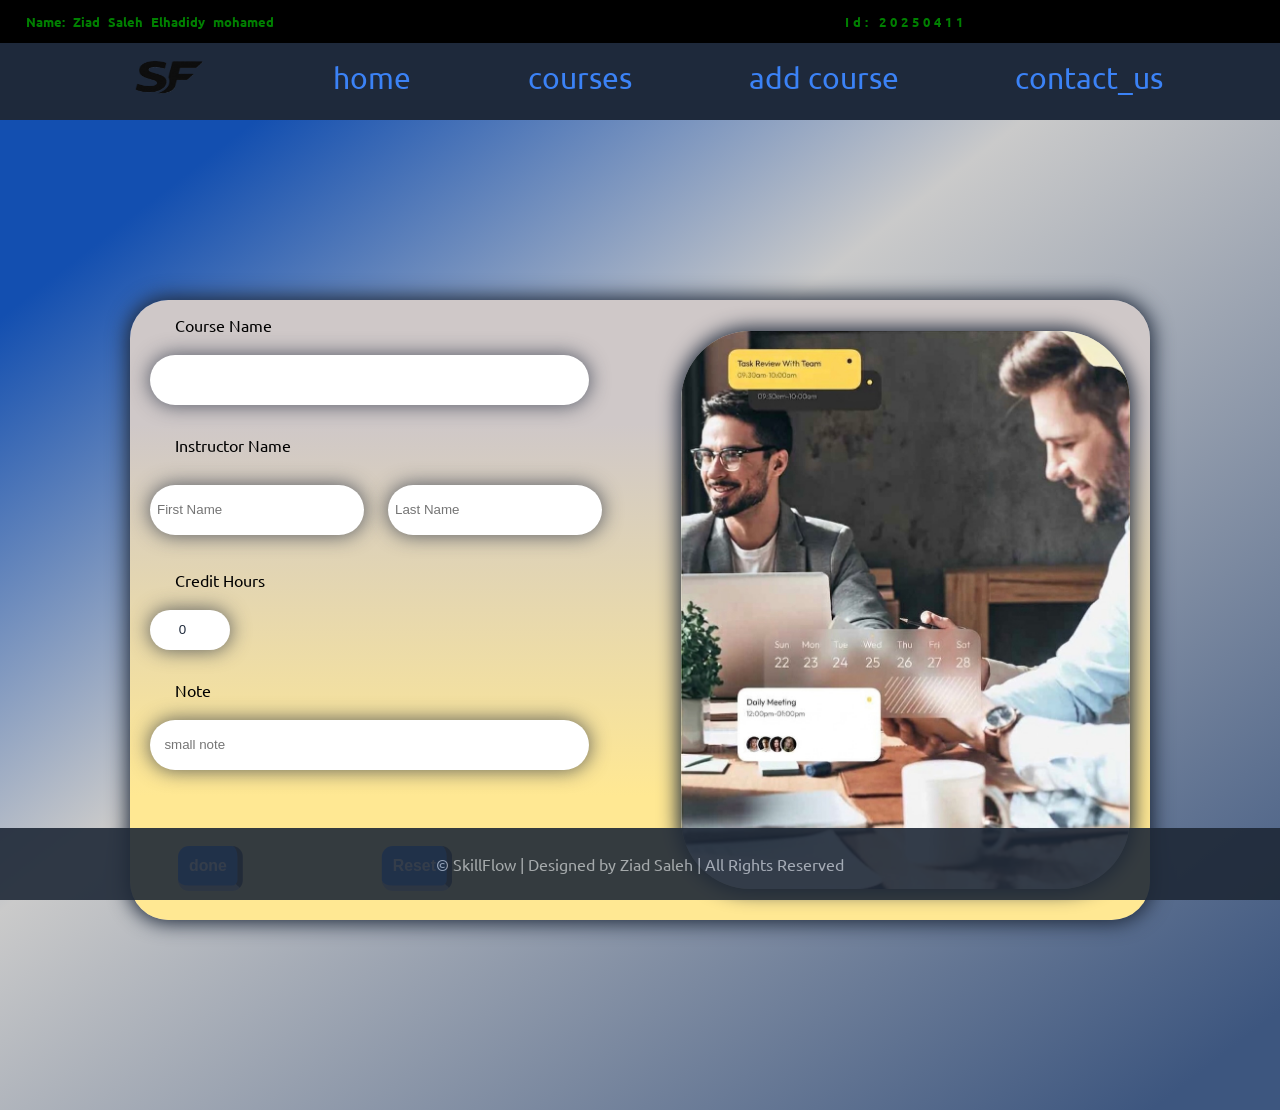
<file: add_course.html>
<!DOCTYPE html>
<html lang="en">
<head>
    <meta charset="UTF-8">
    <meta name="viewport" content="width=device-width, initial-scale=1.0">
    <link rel="stylesheet" href="css/add_course.css">
    <title>courses dashboard</title>

    <link rel="preconnect" href="https://fonts.googleapis.com">
    <link rel="preconnect" href="https://fonts.gstatic.com" crossorigin>
    <link href="https://fonts.googleapis.com/css2?family=Ubuntu:ital,wght@0,300;0,400;0,500;0,700;1,300;1,400;1,500;1,700&display=swap" rel="stylesheet">
</head>
<body>
    <header>
        <!--! the head name and id  -->
        <p class="head-name"> Name: Ziad Saleh Elhadidy mohamed</p>
        <p class="head-id"> Id: 20250411</p>
        <p class="clear"></p>
    </header>
    <nav>
        <ul>
            <li class="logo">
                <img src="images/SF.png" alt="logo" class>
            </li>
            <li> <a href="index.html"> home </a> </li>
            <li> <a href="my_courses.html"> courses </a> </li>
            <li> <a href="add_course.html"> add course </a> </li>
            <li> <a href="contact_us.html"> contact_us </a> </li>
        </ul>
    </nav>
    <main>
        <form action="my_courses.html" method="get" target="_blank">
            <img src="images/meet.jpeg" alt="meeting">
            
            <label for="name"> course name </label>
            <input type="text" id="name" name="name" class="input" required>
            
            <label for="instructor"> instructor name</label>
            <input type="text" id="instructor" name="instructor_first_name" placeholder="First Name" class="instructor input" required>
            <input type="text" name="instructor_last_name" placeholder="Last Name" class="instructor input" required>

            <label for="credits"> credit hours</label>
            <input type="number" id="credits" name="credit_hours" value="0" max="5" min="0" class="credit input" required>

            <label for="note"> note </label>
            <input type="text" id="note" name="note" maxlength="28" placeholder="  small note" class="input">

            <input type="submit" value="done" class="button-sub">
            <input type="reset" class="button-reset">
            
            <input type="submit" class="hide">
            <input type="reset" class="hide">
        </form>
    </main>
    <footer>
        <p class="foot">&copy; SkillFlow | Designed by Ziad Saleh | All Rights Reserved </p>
    </footer>
</body>
</html>
</file>
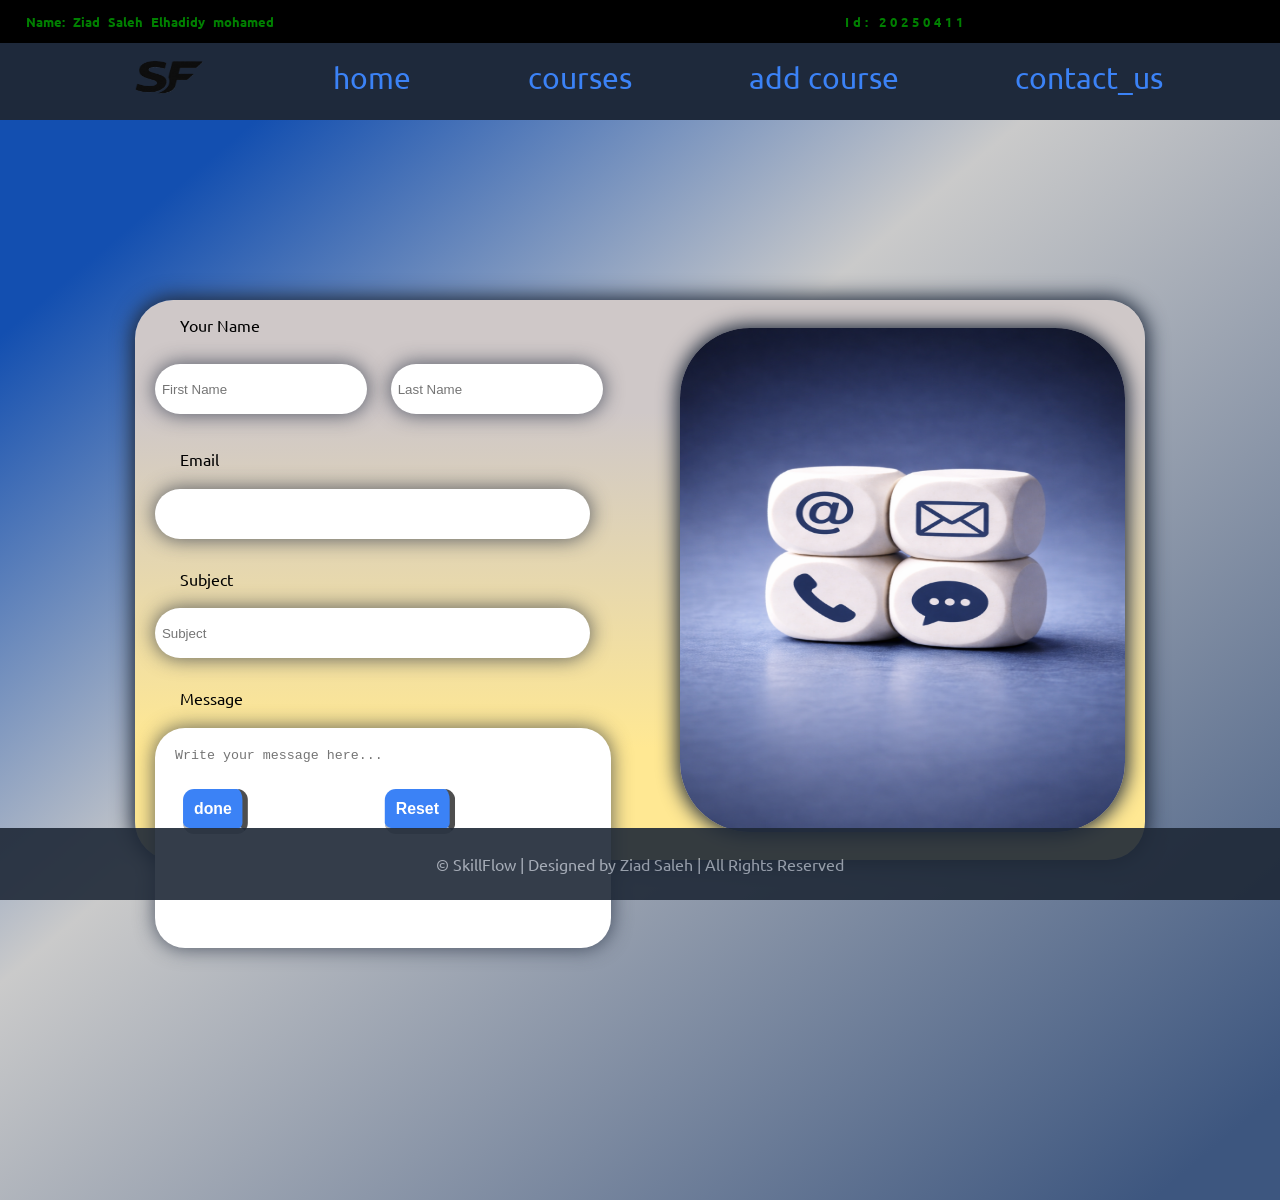
<file: contact_us.html>
<!DOCTYPE html>
<html lang="en">
<head>
    <meta charset="UTF-8">
    <meta name="viewport" content="width=device-width, initial-scale=1.0">
    <link rel="stylesheet" href="css/contact_us.css">
    <title>courses dashboard</title>

    <link rel="preconnect" href="https://fonts.googleapis.com">
    <link rel="preconnect" href="https://fonts.gstatic.com" crossorigin>
    <link href="https://fonts.googleapis.com/css2?family=Ubuntu:ital,wght@0,300;0,400;0,500;0,700;1,300;1,400;1,500;1,700&display=swap" rel="stylesheet">
</head>
<body>
    <header>
        <!--! the head name and id  -->
        <p class="head-name"> Name: Ziad Saleh Elhadidy mohamed</p>
        <p class="head-id"> Id: 20250411</p>
        <p class="clear"></p>
    </header>
    <nav>
        <ul>
            <li class="logo">
                <img src="images/SF.png" alt="logo" class>
            </li>
            <li> <a href="index.html"> home </a> </li>
            <li> <a href="my_courses.html"> courses </a> </li>
            <li> <a href="add_course.html"> add course </a> </li>
            <li> <a href="contact_us.html"> contact_us </a> </li>
        </ul>
    </nav>
    <main>
        <form action="" method="get" target="_blank">
            <img src="images/contact1.png" alt="meeting">
            
            <label for="name"> Your name</label>
            <input type="text" id="name" name="first_name" placeholder="First Name" class="name input" required>
            <input type="text" name="last_name" placeholder="Last Name" class="name input" required>
            
            <label for="mail"> email</label>
            <input type="email" id="mail" name="user_mail" class="input" required>

            <label for="title"> subject </label>
            <input type="text" id="title" name="subject" placeholder="Subject" class="input" required>

            

            <label for="message"> message </label>
            <textarea 
            id="message" 
            name="message" 
            placeholder="Write your message here..." 
            class="input mess-area" 
            required></textarea>

            <input type="submit" value="done" class="button-sub">
            <input type="reset" class="button-reset">
            
            <input type="submit" class="hide">
            <input type="reset" class="hide">
        </form>
    </main>
    <footer>
        <p class="foot">&copy; SkillFlow | Designed by Ziad Saleh | All Rights Reserved </p>
    </footer>
</body>
</html>
</file>
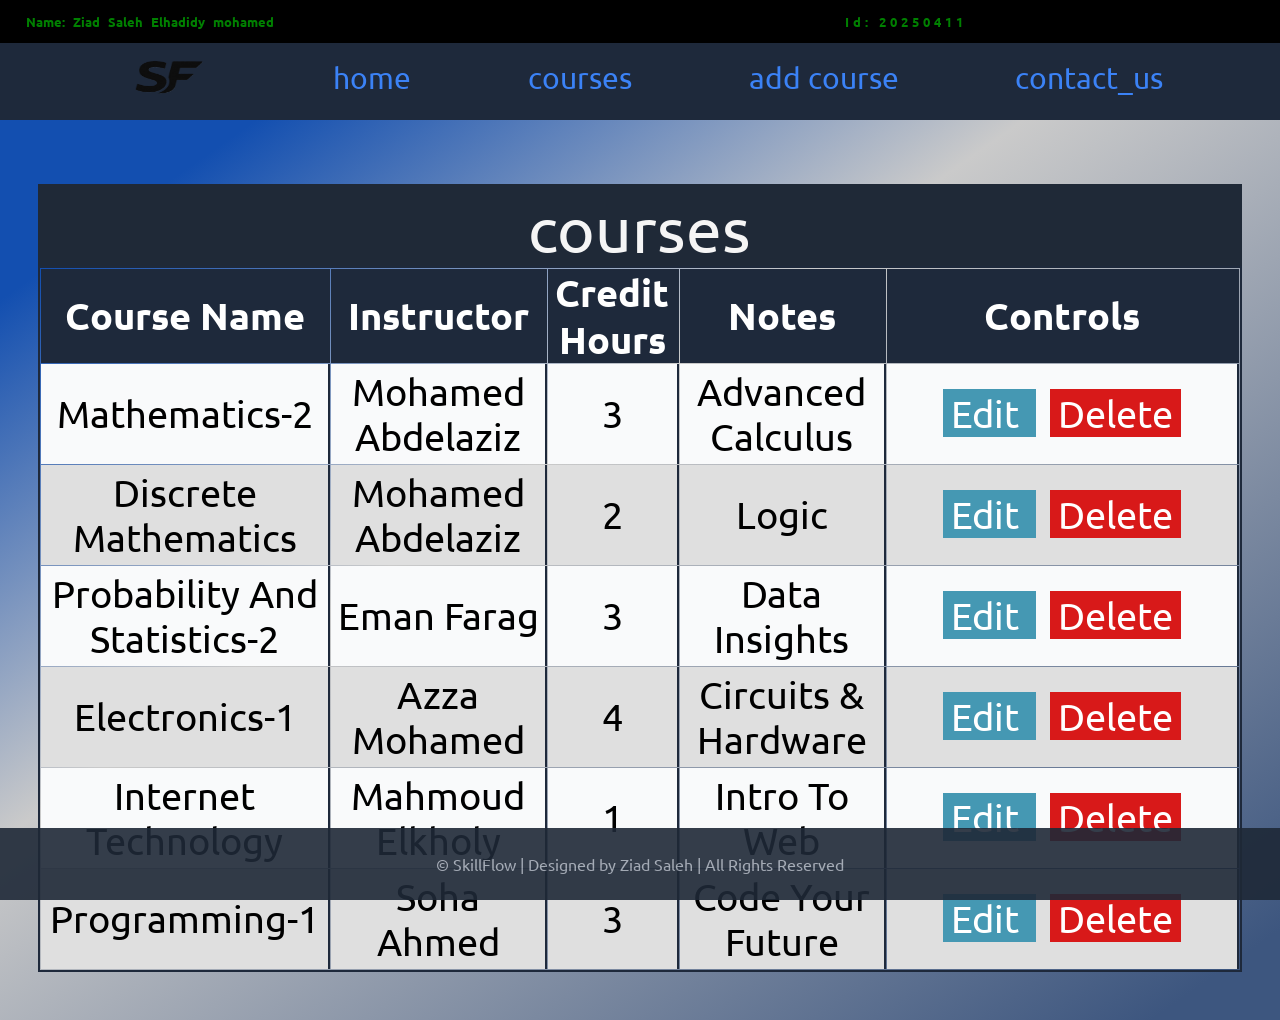
<file: my_courses.html>
<!DOCTYPE html>
<html lang="en">
<head>
    <meta charset="UTF-8">
    <meta name="viewport" content="width=device-width, initial-scale=1.0">
    <link rel="stylesheet" href="css/my_courses.css">
    <title>courses dashboard</title>

    <link rel="preconnect" href="https://fonts.googleapis.com">
    <link rel="preconnect" href="https://fonts.gstatic.com" crossorigin>
    <link href="https://fonts.googleapis.com/css2?family=Ubuntu:ital,wght@0,300;0,400;0,500;0,700;1,300;1,400;1,500;1,700&display=swap" rel="stylesheet">
</head>
<body>
    <header>
        <!--! the head name and id  -->
        <p class="head-name"> Name: Ziad Saleh Elhadidy mohamed</p>
        <p class="head-id"> Id: 20250411</p>
        <p class="clear"></p>
    </header>
    <nav>
        <ul>
            <li class="logo">
                <img src="images/SF.png" alt="logo" class>
            </li>
            <li> <a href="index.html"> home </a> </li>
            <li> <a href="my_courses.html"> courses </a> </li>
            <li> <a href="add_course.html"> add course </a> </li>
            <li> <a href="contact_us.html"> contact_us </a> </li>
        </ul>
    </nav>
    <main>
        <table>
        <caption> courses </caption>
        <thead>
            <td> course name </td>
            <td> instructor </td>
            <td class="credit"> credit hours </td>
            <td> notes </td>
            <td class="control"> controls </td>
        </thead>
        <tr>
            <td class="white"> mathematics-2 </td>
            <td class="white"> mohamed abdelaziz</td>
            
            <td class="white credit"> 3 </td>
            <td class="white"> advanced calculus </td>
            <td class="white control"> 
                <span class="edit"> edit </span>
                <span class="del"> delete</span>
            </td>
        </tr>
        
        <tr>
            <td> discrete mathematics </td>
            <td > mohamed abdelaziz</td>
            <td class="credit"> 2 </td>
            <td> logic </td>
            <td class="control"> 
                <span class="edit"> edit </span>
                <span class="del"> delete</span>

            </td>
        </tr>
        
        <tr>
            <td class="white"> probability and statistics-2 </td>
            <td class="white"> eman farag</td>
            <td class="white credit"> 3 </td>
            <td class="white"> data insights </td>
            <td class="white control"> 
                <span class="edit"> edit </span>
                <span class="del"> delete</span>

            </td>
        </tr>

        <tr>
            <td>  electronics-1  </td>
            <td> azza mohamed </td>
            <td class="credit"> 4 </td>
            <td> circuits & hardware </td>
            <td class="control"> 
                <span class="edit"> edit </span>
                <span class="del"> delete</span>

            </td>
        </tr>

        <tr>
            <td class="white"> internet technology </td>
            <td class="white"> mahmoud elkholy </td>
            <td class="white credit"> 1 </td>
            <td class="white">  intro to web </td>
            <td class="white control"> 
                <span class="edit"> edit </span>
                <span class="del"> delete</span>

            </td>
        </tr>

        <tr>
            <td> programming-1 </td>
            <td> soha ahmed</td>
            <td class="credit"> 3 </td>
            <td> code your future </td>
            <td class="control"> 
                <span class="edit"> edit </span>
                <span class="del"> delete</span>

            </td>
        </tr>
    </table>
    </main>
    <footer>
        <p class="foot">&copy; SkillFlow | Designed by Ziad Saleh | All Rights Reserved </p>
    </footer>
</body>
</html>
</file>
<file: css/add_course.css>
body{
    /* background-image:url("../images/Green.jpg");
    background-attachment: fixed; 
    background-size: 100%;
    padding: 0 20px 20px; */
    font-family: "Ubuntu", sans-serif;
    margin: 0;
} 
main {
    height: 110vh;
    background-image: linear-gradient(to left top, #3d567f 5%,#cacaca 60%, #134fb0 90%);
    width: 100%;
    overflow-x: hidden;
}

header {
    background-color: black;
    width: 100%;
    position: sticky;
    top: 0;
    z-index: -2;
    margin-bottom: 0;
}
.head-name {
    float: left;
    display: inline;
    font-size: clamp(0.6em, 2.4vw, 0.8em);
    font-weight: bold;
    word-spacing: 5px;
    color: green;
    margin-right: 10vw;
    margin-left: 2vw;
    width: calc((100% - 20% - 20px) / 8 * 5);
}
.head-id {
    float:left;
    display: inline;
    font-size: clamp(0.6em, 2.4vw, 0.8em);
    font-weight: bold;
    letter-spacing: 4px;
    white-space: nowrap;
    color: green;
    margin-left: 5%;
    width: calc((100% - 20% - 20px) / 8 * 3);
}
.clear {
    clear: both;
}
footer {
    background: #1F2937;
    text-align: center;
    width: calc(100% - 20px);
    Padding: 10px;
    position: fixed;
    bottom: 0;
    opacity: 0.9;
    font-size: clamp(0.6em, 2vw, 1em);;
}
.foot {
    color:  #9CA3AF;
}
nav {
    background: #1e293b;
    width: 100%;
    position: sticky;
    top: 0;
    z-index: 102;
}
nav ul {
    display: flex;
    justify-content: space-evenly;
    list-style-type: none;
    margin: 0;
}
nav li {
    cursor: pointer;
    margin: clamp(10px, 10vw, 17px) 0;
    color: #F9FAFB;
    font-size: 2.5vw;
    font-size: clamp(14px, 3.8vw, 30px);
    scale: 1 1;
    transition: scale 0.5s;
}
.logo {
    margin: 0 0 0 -40px;
}
nav img {
    height: 70px;
    height: clamp(55px, 10vw, 70px);
    width: 100px;
    width: clamp(70px, 10vw, 100px);
}
nav a {
    text-decoration: none;
    color: #3b82f6;
}
nav li:hover {
    scale: 1.2 1.2;
}


form {
    background-image: linear-gradient(to bottom, rgb(207, 200, 200) 20%, #ffe893 80%);
    border-radius: 3vw;
    width: 90vw;
    max-width: 1000px;
    height: clamp( 10px, 70vw, 600px);
    min-height: fit-content;
    padding: 10px;
    margin-top: 20vh ;
    margin-left: auto;
    margin-right: auto;
    position: relative;
    box-shadow: 0px 0px 20px 3px #1e293b;
}
label {
    display: block;
    margin: 5px 0 10px 3.5%;
    text-transform: capitalize;
}
.input {
    display: block;
    width: 42.5%;
    scale: 1 1;
    padding: 7px;
    margin: 2% 2.5% 3% 1%;
    border-radius: 30px;
    background-color: white;
    color: #1e293b;
    border: 0px solid #cbd5e1;
    box-shadow: 0px 0px 19px 1px #1e293bab;
    height: 4vh;
    transition: scale 0.3s;
}
form img {
    position: absolute;
    top: 5%;
    right: 2%;
    width: 44%;
    height: 90%;
    scale: 1 1;
    border-radius: clamp(40px,8vw,70px);
    box-shadow: 0px 0px 19px 3px #1e293b;
    transition: scale 1s;
}
.instructor {
    display: inline-block;
    width: 20%;
    margin: 2% 1% 3% 1%;
}
.credit {
    width: 70px;
    padding: 5px;
    height: clamp(30px, 3vh, 40px);
    text-align:center;
}
.button-sub, .button-reset {
    position: absolute;
    bottom: 5%;
    font-size: 2vw;
    font-size: clamp(1vw, 1.6vh, 2vw);
    font-weight: bold;
    border-radius: 10px;
    padding: clamp(5px, 0.8vw, 10px);
    scale: 1.1;
    background-color: #3b82f6;
    color: white;
    border: 0;
    border-right: clamp(3px, 0.7vw, 5px) solid #4e4e4e;
    border-bottom: clamp(3px, 0.7vw, 5px) solid #b6b6b6;
    transition: scale 0.3s, background-color 0.3s, border 0.3s, bottom 0.3s, left 0.3s;
}
.button-sub {
    left: 5%;
}
.button-reset {
    left: 25%;
}
.hide {
    visibility: hidden;
    margin: 10px;
    font-size: 2vw;
    font-weight: bold;
    padding: 10px;
}


.button-sub:hover {
    background-color: #2f68c4;
    scale: 0.9 0.9;
    border-width: 0;
    bottom: 4.9%;
    left: 5.1%;
    
}
.button-reset:hover {
    background-color: #2f68c4;
    scale: 0.9 0.9;
    border-width: 0;
    bottom: 4.9%;
    left: 25.1%;
} 
.input:hover {
    scale: 1.05 1.05;
}
form img:hover {
    scale: 1.05 1.05;
}
</file>
<file: css/contact_us.css>
body{
    /* background-image:url("../images/Green.jpg");
    background-attachment: fixed; 
    background-size: 100%;
    padding: 0 20px 20px; */
    font-family: "Ubuntu", sans-serif;
    margin: 0;
} 
main {
    min-height: 120vh;
    background-image: linear-gradient(to left top, #3d567f 5%,#cacaca 60%, #134fb0 90%);
    width: 100%;
    overflow-x: hidden;
}

header {
    background-color: black;
    width: 100%;
    position: sticky;
    top: 0;
    z-index: -2;
    margin-bottom: 0;
}
.head-name {
    float: left;
    display: inline;
    font-size: clamp(0.6em, 2.4vw, 0.8em);
    font-weight: bold;
    word-spacing: 5px;
    color: green;
    margin-right: 10vw;
    margin-left: 2vw;
    width: calc((100% - 20% - 20px) / 8 * 5);
}
.head-id {
    float:left;
    display: inline;
    font-size: clamp(0.6em, 2.4vw, 0.8em);
    font-weight: bold;
    letter-spacing: 4px;
    white-space: nowrap;
    color: green;
    margin-left: 5%;
    width: calc((100% - 20% - 20px) / 8 * 3);
}
.clear {
    clear: both;
}
footer {
    background: #1F2937;
    text-align: center;
    width: calc(100% - 20px);
    Padding: 10px;
    position: fixed;
    bottom: 0;
    opacity: 0.9;
    font-size: clamp(0.6em, 2vw, 1em);;
}
.foot {
    color:  #9CA3AF;
}
nav {
    background: #1e293b;
    width: 100%;
    position: sticky;
    top: 0;
    z-index: 102;
}
nav ul {
    display: flex;
    justify-content: space-evenly;
    list-style-type: none;
    margin: 0;
}
nav li {
    cursor: pointer;
    margin: clamp(10px, 10vw, 17px) 0;
    color: #F9FAFB;
    font-size: 2.5vw;
    font-size: clamp(14px, 3.8vw, 30px);
    scale: 1 1;
    transition: scale 0.5s;
}
.logo {
    margin: 0 0 0 -40px;
}
nav img {
    height: 70px;
    height: clamp(55px, 10vw, 70px);
    width: 100px;
    width: clamp(70px, 10vw, 100px);
}
nav a {
    text-decoration: none;
    color: #3b82f6;
}
nav li:hover {
    scale: 1.2 1.2;
}


form {
    background-image: linear-gradient(to bottom, rgb(207, 200, 200) 20%, #ffe893 80%);
    border-radius: 3vw;
    width: clamp(100px ,110vh, 90vw);
    max-width: 1000px;
    height: clamp( 10px, 60vh, 750px);
    min-height: fit-content;
    padding: 10px;
    margin-top: 20vh ;
    margin-bottom: 0.1vh;
    margin-left: auto;
    margin-right: auto;
    position: relative;
    box-shadow: 0px 0px 20px 3px #1e293b;
}
label {
    display: block;
    margin: 5px 0 10px 3.5%;
    text-transform: capitalize;
}
.input {
    display: block;
    width: 42.5%;
    scale: 1 1;
    padding: 7px;
    margin: 2% 2.5% 3% 1%;
    border-radius: 30px;
    background-color: white;
    color: #1e293b;
    border: 0px solid #cbd5e1;
    box-shadow: 0px 0px 19px 1px #1e293bab;
    height: 4vh;
    transition: scale 0.3s;
}
textarea {
    max-width: 42%;
    max-height: 240px;
    resize: none;
    width: 42% !important;
    height: 20vh !important;
    padding: clamp(10px, 2vw, 20px) !important;
}
form img {
    position: absolute;
    top: 5%;
    right: 2%;
    width: 44%;
    height: 90%;
    scale: 1 1;
    border-radius: clamp(40px,8vw,70px);
    box-shadow: 0px 0px 19px 3px #1e293b;
    transition: scale 1s;
}
.name {
    display: inline-block;
    width: 20%;
    margin: 2% 1% 3% 1%;
}
.button-sub, .button-reset {
    position: absolute;
    bottom: 5%;
    font-size: 2vw;
    font-size: clamp(1vw, 1.6vh, 2vw);
    font-weight: bold;
    border-radius: 10px;
    padding: clamp(5px, 0.8vw, 10px);
    scale: 1.1;
    background-color: #3b82f6;
    color: white;
    border: 0;
    border-right: clamp(3px, 0.7vw, 5px) solid #4e4e4e;
    border-bottom: clamp(3px, 0.7vw, 5px) solid #b6b6b6;
    transition: scale 0.3s, background-color 0.3s, border 0.3s, bottom 0.3s, left 0.3s;
}
.button-sub {
    left: 5%;
}
.button-reset {
    left: 25%;
}
.hide {
    visibility: hidden;
    margin: 10px;
    font-size: 2vw;
    font-weight: bold;
    padding: 10px;
}


.button-sub:hover {
    background-color: #2f68c4;
    scale: 0.9 0.9;
    border-width: 0;
    bottom: 4.9%;
    left: 5.1%;
    
}
.button-reset:hover {
    background-color: #2f68c4;
    scale: 0.9 0.9;
    border-width: 0;
    bottom: 4.9%;
    left: 25.1%;
} 
.input:hover {
    scale: 1.05 1.05;
}
form img:hover {
    scale: 1.05 1.05;
}
</file>
<file: css/my_courses.css>
body {
    /* background-image:url("../images/Green.jpg");
    background-attachment: fixed; 
    background-size: 100%;
    padding: 0 20px 20px; */
    font-family: "Ubuntu", sans-serif;
    margin: 0;
} 
main {
    height: 100vh;
    background-image: linear-gradient(to left top, #3d567f 5%,#cacaca 60%, #134fb0 90%);
    width: 100%;
    overflow-x: hidden;

}
header {
    background-color: black;
    width: 100%;
    position: sticky;
    top: 0;
    z-index: -2;
    margin-bottom: 0;
}
.head-name {
    float: left;
    display: inline;
    font-size: clamp(0.6em, 2.4vw, 0.8em);
    font-weight: bold;
    word-spacing: 5px;
    color: green;
    margin-right: 10vw;
    margin-left: 2vw;
    width: calc((100% - 20% - 20px) / 8 * 5);
}
.head-id {
    float:left;
    display: inline;
    font-size: clamp(0.6em, 2.4vw, 0.8em);
    font-weight: bold;
    letter-spacing: 4px;
    white-space: nowrap;
    color: green;
    margin-left: 5%;
    width: calc((100% - 20% - 20px) / 8 * 3);
}
.clear {
    clear: both;
}
footer {
    background: #1F2937;
    text-align: center;
    width: calc(100% - 20px);
    Padding: 10px;
    position: fixed;
    bottom: 0;
    opacity: 0.9;
    font-size: clamp(0.6em, 2vw, 1em);;
}
.foot {
    color:  #9CA3AF;
}
nav {
    background: #1e293b;
    width: 100%;
    position: sticky;
    top: 0;
    z-index: 102;
}
nav ul {
    display: flex;
    justify-content: space-evenly;
    list-style-type: none;
    margin: 0;
}
nav li {
    cursor: pointer;
    margin: clamp(10px, 10vw, 17px) 0;
    color: #F9FAFB;
    font-size: 2.5vw;
    font-size: clamp(14px, 3.8vw, 30px);
    scale: 1 1;
    transition: scale 0.5s;
}
.logo {
    margin: 0 0 0 -40px;
}
nav img {
    height: 70px;
    height: clamp(55px, 10vw, 70px);
    width: 100px;
    width: clamp(70px, 10vw, 100px);
}
nav a {
    text-decoration: none;
    color: #3b82f6;
}
nav li:hover {
    scale: 1.2 1.2;
}




main table {
    text-align: center;
    width: 94vw;
    border: 2px solid #1e293b;
    border-spacing: 1px;
    margin: 5% 3%;
}
caption {
    background-color: #1F2937;
    color: whitesmoke;
    padding: 5px 5px 0;
    font-size: 5vw;
}
td {
    background: rgb(223, 223, 223);
    padding: 5px;
    text-transform: capitalize;
    font-size: 3vw;
    border-right: 2px solid #1e293b;
}
thead td {
    font-weight: bold;
    background: #1e293b;
    color: white;
}
tr td:hover {
    background-color: rgb(185, 185, 185);
}
.credit {
    padding: 0;
}  
.control {
    padding: 0;
    width: 350px;
}
.edit, .del {
    cursor: pointer;
    margin: 5px 2%;
    width: 46%;
    color: white;
    padding: 2px 8px;
}
.edit {
    background: rgb(69, 152, 179);
}
.del {
    background: rgb(216, 25, 25);
}
.white {
    background-color: #F9FAFB;
}
</file>
